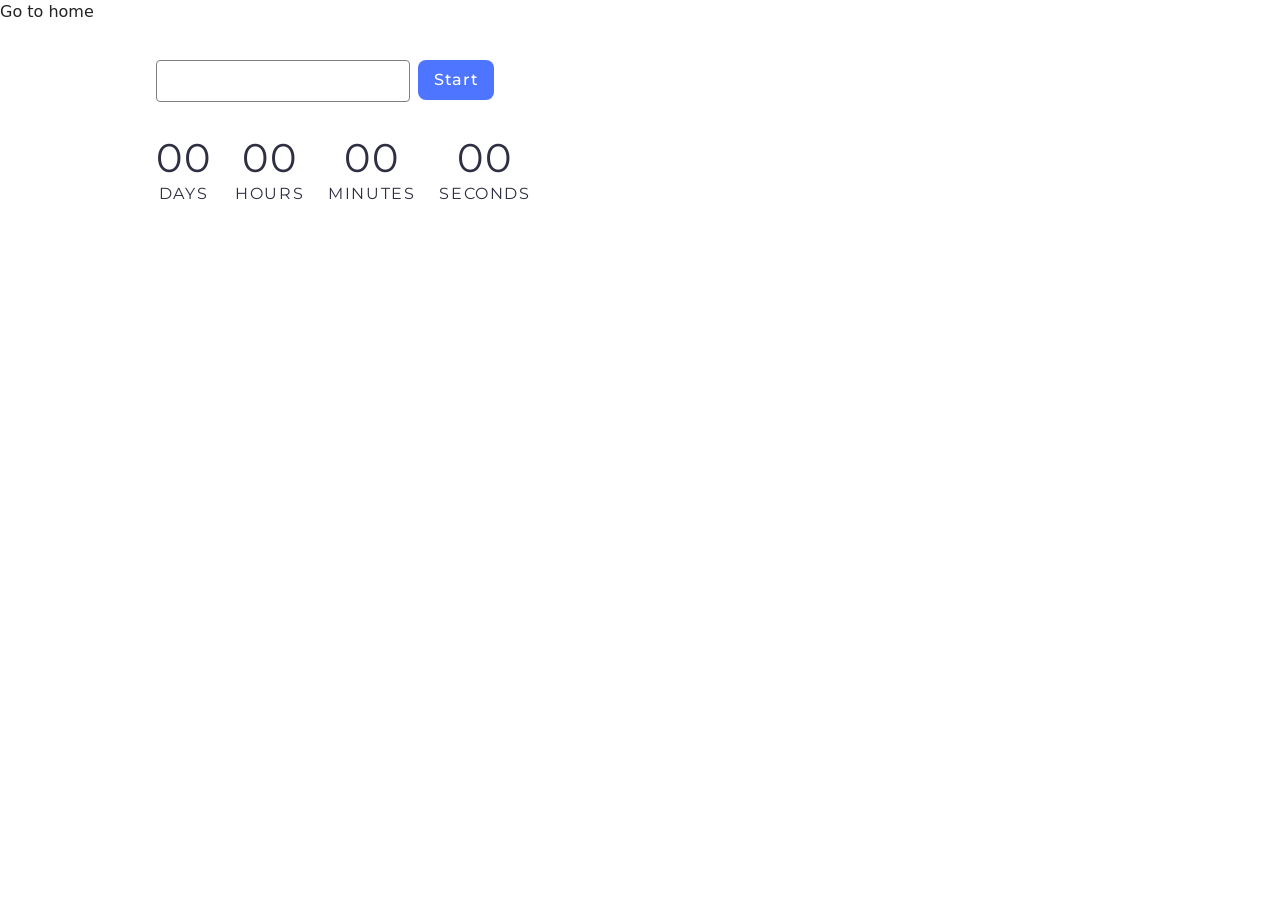
<file: src/1-timer.html>
<!DOCTYPE html>
<html lang="en">
  <head>
    <meta charset="UTF-8" />
    <meta http-equiv="X-UA-Compatible" content="IE=edge" />
    <meta name="viewport" content="width=device-width, initial-scale=1.0" />
    <link rel="preconnect" href="https://fonts.googleapis.com" />
    <link rel="preconnect" href="https://fonts.gstatic.com" crossorigin />
    <link
      href="https://fonts.googleapis.com/css2?family=Crimson+Text:ital@1&family=Montserrat&family=Raleway:wght@800&family=Roboto:wght@400;500;700;900&display=swap"
      rel="stylesheet"
    />
    <link rel="stylesheet" href="./css/1-timer.css" />
    <link rel="stylesheet" href="./css/styles.css" />

    <title>Timer</title>
  </head>

  <body>
    <a href="./index.html">Go to home</a>
    <!-- <a href="./2-snackbar.html">Snackbar</a> -->
    <section class="section-timer">
      <div class="wrapper">
        <input type="text" id="datetime-picker" />
        <button type="button" data-start>Start</button>
      </div>

      <div class="timer">
        <div class="field">
          <span class="value" data-days>00</span>
          <span class="label">Days</span>
        </div>
        <div class="field">
          <span class="value" data-hours>00</span>
          <span class="label">Hours</span>
        </div>
        <div class="field">
          <span class="value" data-minutes>00</span>
          <span class="label">Minutes</span>
        </div>
        <div class="field">
          <span class="value" data-seconds>00</span>
          <span class="label">Seconds</span>
        </div>
      </div>
    </section>
    <!-- <script src="iziToast.min.js" type="text/javascript"></script> -->
    <script type="module" src="./js/1-timer.js" defer></script>
  </body>
</html>
</file>
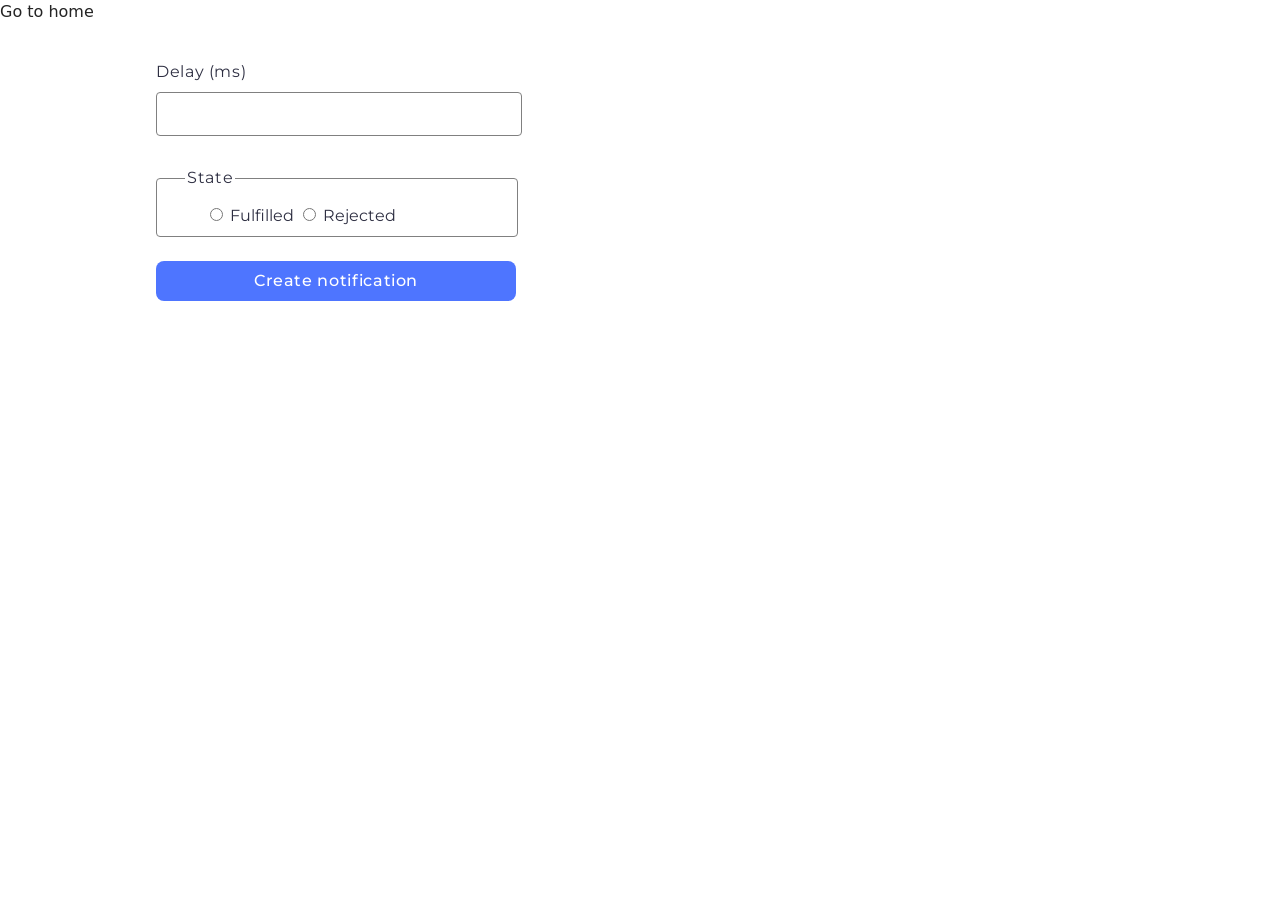
<file: src/2-snackbar.html>
<!DOCTYPE html>
<html lang="en">
  <head>
    <meta charset="UTF-8" />
    <meta name="viewport" content="width=device-width, initial-scale=1.0" />
    <title>Snackbar</title>
    <link rel="preconnect" href="https://fonts.googleapis.com" />
    <link rel="preconnect" href="https://fonts.gstatic.com" crossorigin />
    <link
      href="https://fonts.googleapis.com/css2?family=Montserrat:ital,wght@0,400;1,500;1,600&display=swap"
      rel="stylesheet"
    />
    <link rel="stylesheet" href="./css/2-snackbar.css" />
    <link rel="stylesheet" href="./css/styles.css" />
  </head>

  <body>
    <a href="./index.html">Go to home</a>
    <!-- <a href="./1-timer.html">Timer</a> -->
    <section class="section-timer">
      <form class="form">
        <label class="label-delay">
          <p class="label-text">Delay (ms)</p>

          <input class="input-delay" type="number" name="delay" required />
        </label>

        <fieldset>
          <legend>State</legend>
          <div class="radio-box">
            <div class="wrapper">
              <label class="label-radio">
                <input
                  class="input-radio"
                  type="radio"
                  name="state"
                  value="fulfilled"
                  required
                />
                Fulfilled
              </label>
              <label class="label-radio">
                <input
                  class="input-radio"
                  type="radio"
                  name="state"
                  value="rejected"
                  required
                />
                Rejected
              </label>
            </div>
          </div>
        </fieldset>

        <button class="create-btn" type="submit">Create notification</button>
      </form>
    </section>

    <script type="module" src="./js/2-snackbar.js" defer></script>
  </body>
</html>
</file>
<file: src/css/1-timer.css>
.section-timer {
  margin: 36px 156px;
}
.wrapper {
  display: flex;
  align-items: flex-start;
  gap: 8px;
  margin-bottom: 32px;
}
.timer {
  display: flex;
  align-items: flex-start;
  gap: 24px;
  color: #2e2f42;
}

input {
  flex-shrink: 0;
  border-radius: 4px;
  border: 1px solid #808080;
  padding: 8px 16px;

  color: #2e2f42;

  font-family: Montserrat;
  font-size: 16px;
  font-style: normal;
  font-weight: 400;
  line-height: 24px; /* 150% */
  letter-spacing: 0.64px;
}
input:hover {
  border: 1px solid #000;
}
input:active {
  border: 1px solid #4e75ff;
}
input:disabled {
  border: 1px solid #808080;
}
.field {
  display: flex;
  flex-direction: column;
  align-items: center;

  color: #2e2f42;

  font-family: Montserrat;
  font-size: 40px;
  font-style: normal;
  font-weight: 400;
  line-height: 48px; /* 120% */
  letter-spacing: 1.6px;
}
button {
  display: flex;
  padding: 8px 16px;
  justify-content: center;
  align-items: center;
  gap: 10px;
  border-radius: 8px;
  background: #4e75ff;
  border: none;

  color: #fff;

  font-family: Montserrat;
  font-size: 16px;
  font-style: normal;
  font-weight: 500;
  line-height: 24px; /* 150% */
  letter-spacing: 0.64px;
}
button:disabled {
  background: #cfcfcf;
  color: #989898;
  border: none;
  cursor: pointer;
  font-family: Montserrat;
  font-size: 16px;
  font-style: normal;
  font-weight: 500;
  line-height: 24px; /* 150% */
  letter-spacing: 0.64px;
}
/* button:hover {
    background: #6c8cff;
  } */

.label {
  color: #2e2f42;

  font-family: Montserrat;
  font-size: 16px;
  font-style: normal;
  font-weight: 400;
  line-height: 24px; /* 150% */
  text-transform: uppercase;
}
.flatpickr-innerContainer {
  border-radius: 8px;
  background: #f5f5f5;
}
.flatpickr-months {
  background: #f5f5f5;
}
.flatpickr-time {
  background: #f5f5f5;
  color: #2e2f42;

  text-align: center;
  font-family: Montserrat;
  font-size: 16px;
  font-style: normal;
  font-weight: 500;
  line-height: 24px; /* 150% */
}
.flatpickr-month {
  color: #333;

  text-align: center;
  font-family: Montserrat;
  font-size: 16px;
  font-style: normal;
  font-weight: 600;
  line-height: normal;
}
.flatpickr-rContainer {
  color: #2e2f42;

  text-align: center;
  font-family: Montserrat;
  font-size: 16px;
  font-style: normal;
  font-weight: 500;
  line-height: 24px; /* 150% */
}
button:not([disabled]):hover {
  background: #6c8cff;
}
</file>
<file: src/css/styles.css>
/**
  |============================
  | include css partials with
  | default @import url()
  |============================
*/
/* Common styles */
@import url('./reset.css');
@import url('./base.css');
@import url('./container.css');
@import url('./animations.css');

/* Sections style */
@import url('./header.css');
@import url('./vite-promo.css');
@import url('./badges.css');
@import url('./back-link.css');
@import url('./footer.css');
</file>
<file: src/css/2-snackbar.css>
.section-timer {
  margin: 36px 156px;
}

/* .label-delay {
    color: #2e2f42;
  
    font-family: Montserrat;
    font-size: 16px;
    font-style: normal;
    font-weight: 400;
    line-height: 24px;
    letter-spacing: 0.64px;
  } */
.label-text {
  margin: 0;
  margin-bottom: 8px;

  color: #2e2f42;

  font-family: Montserrat;
  font-size: 16px;
  font-style: normal;
  font-weight: 400;
  line-height: 24px; /* 150% */
  letter-spacing: 0.64px;
}
.input-delay {
  display: flex;
  width: 360px;
  height: 40px;
  justify-content: center;
  align-items: center;
  margin-bottom: 30px;
  border-radius: 4px;
  border: 1px solid #808080;
}
legend {
  color: #2e2f42;

  font-family: Montserrat;
  font-size: 16px;
  font-style: normal;
  font-weight: 400;
  line-height: 24px; /* 150% */
  letter-spacing: 0.64px;
  margin-left: 28px;
}
fieldset {
  width: 360px;
  /* height: 64px; */
  flex-shrink: 0;

  stroke-width: 1px;
  stroke: #808080;

  border-radius: 4px;
  border: 1px solid #808080;
  margin: 0px;
  margin-bottom: 24px;
  /* padding: 24px 48px 8px; */
  padding: 0px;
}

.wrapper {
  padding: 14px 48px 8px 48px;
}
.radio-box {
  color: #2e2f42;

  font-family: Montserrat;
  font-size: 16px;
  font-style: normal;
  font-weight: 400;
  line-height: 24px;
}
.input-radio {
  cursor: pointer;
}

.create-btn {
  display: flex;
  width: 360px;
  padding: 8px 16px;
  justify-content: center;
  align-items: center;
  gap: 10px;
  border: none;
  cursor: pointer;
  border-radius: 8px;
  background: #4e75ff;

  color: #fff;

  font-family: Montserrat;
  font-size: 16px;
  font-style: normal;
  font-weight: 500;
  line-height: 24px; /* 150% */
  letter-spacing: 0.64px;
  /* margin: 0 auto; */
}
button:not([disabled]):hover {
  background: #6c8cff;
}
</file>
